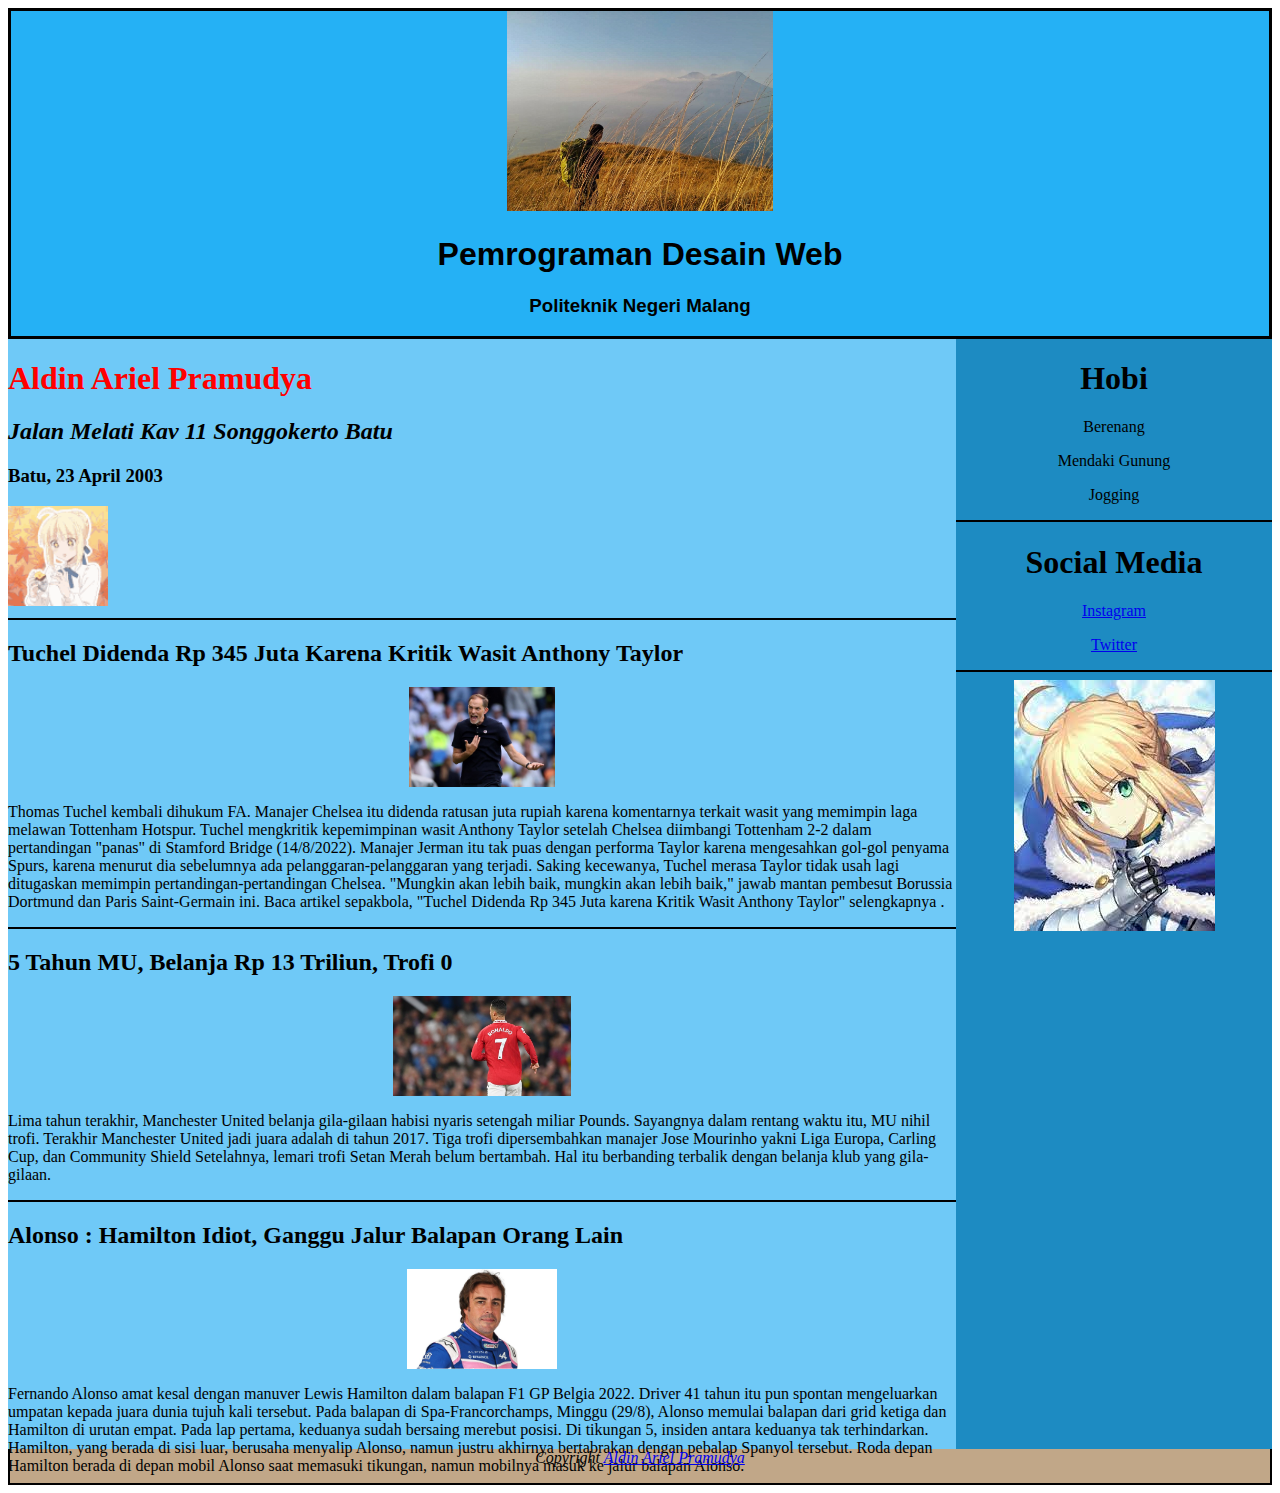
<file: Tugas1/index.html>
<!DOCTYPE html>
<html lang="en">
<head>
    <meta charset="UTF-8">
    <meta http-equiv="X-UA-Compatible" content="IE=edge">
    <meta name="viewport" content="width=device-width, initial-scale=1.0">
    <title>Pertemuan 1 Pemorgraman Web</title>
    <style>
        header{
            border: 3px solid black;
            text-align: center;
            font-family: Arial, Helvetica, sans-serif;
            background-color: rgb(37, 177, 245);
        }

        footer{
            background-color: rgb(193, 167, 136);
            text-align: center;
            border: 2px solid black;
        }
        .identitas{
            font-family: 'Times New Roman', Times, serif;
        }

        .nama{
            color: red;
        }

        .artikel{
            font-family: 'Times New Roman', Times, serif;
        }

        article{
            float: left;
            width: 75%;
            background-color: rgb(111, 201, 247);
            height: 1110px;
        }

        aside{
            width: 25%;
            float: right;
            height: 1110px;
            background-color: rgb(29, 139, 194);
            text-align: center;
        }

        hr{
            border: 1px solid black;
        }

        .g1{
            display: block;
            margin-left: auto;
            margin-right: auto;
        }
    </style>
</head>
<body>
    <header>
        <img src = "bg.jpeg" height = "200">
        <h1><strong>Pemrograman Desain Web</strong></h1>
        <h3>Politeknik Negeri Malang</h3>
    </header>
    <article div class="identitas">
        <h1><b><span class = "nama">Aldin Ariel Pramudya</span></b></h1>
        <h2><em>Jalan Melati Kav 11 Songgokerto Batu</em></h2>
        <h3><strong>Batu, 23 April 2003</strong></h3>
        <img src="anime-todays-menu-for-emiya-family.gif" height="100">
    </div>
    <hr>
        <div class="artikel">
                <h2>Tuchel Didenda Rp 345 Juta Karena Kritik Wasit Anthony Taylor</h2>
                <img src="tuchel.jpg" height = "100" class="g1">
                <p>Thomas Tuchel kembali dihukum FA. Manajer Chelsea itu didenda ratusan juta rupiah 
                    karena komentarnya terkait wasit yang memimpin laga melawan Tottenham Hotspur.
                    Tuchel mengkritik kepemimpinan wasit Anthony Taylor setelah Chelsea diimbangi Tottenham 2-2 dalam pertandingan "panas" di Stamford Bridge (14/8/2022). 
                    Manajer Jerman itu tak puas dengan performa Taylor karena mengesahkan gol-gol penyama Spurs, 
                    karena menurut dia sebelumnya ada pelanggaran-pelanggaran yang terjadi.
                    Saking kecewanya, Tuchel merasa Taylor tidak usah lagi ditugaskan memimpin pertandingan-pertandingan Chelsea. "Mungkin akan lebih baik, mungkin akan lebih baik," 
                    jawab mantan pembesut Borussia Dortmund dan Paris Saint-Germain ini.
                    Baca artikel sepakbola, "Tuchel Didenda Rp 345 Juta karena Kritik Wasit Anthony Taylor" selengkapnya .</p>
                    <hr>
            
            
                <h2>5 Tahun MU, Belanja Rp 13 Triliun, Trofi 0</h2>
                <img src="ronaldo.jpeg" height = "100" class="g1">
                <p>
                    Lima tahun terakhir, Manchester United belanja gila-gilaan habisi nyaris setengah miliar Pounds. Sayangnya dalam rentang waktu itu, MU nihil trofi.
                    Terakhir Manchester United jadi juara adalah di tahun 2017. Tiga trofi dipersembahkan manajer Jose Mourinho yakni Liga Europa, Carling Cup, dan Community Shield
                    Setelahnya, lemari trofi Setan Merah belum bertambah. Hal itu berbanding terbalik dengan belanja klub yang gila-gilaan.
                </p>
                <hr>
            
            
                <h2>Alonso : Hamilton Idiot, Ganggu Jalur Balapan Orang Lain</h2>
                <img src = "alonso.jpg" height="100" class="g1">
                <P>
                    Fernando Alonso amat kesal dengan manuver Lewis Hamilton dalam balapan F1 GP Belgia 2022. 
                    Driver 41 tahun itu pun spontan mengeluarkan umpatan kepada juara dunia tujuh kali tersebut.
                    Pada balapan di Spa-Francorchamps, Minggu (29/8), Alonso memulai balapan dari grid ketiga dan Hamilton di urutan empat. 
                    Pada lap pertama, keduanya sudah bersaing merebut posisi. Di tikungan 5, insiden antara keduanya tak terhindarkan.
                    Hamilton, yang berada di sisi luar, berusaha menyalip Alonso, namun justru akhirnya bertabrakan dengan pebalap Spanyol tersebut. 
                    Roda depan Hamilton berada di depan mobil Alonso saat memasuki tikungan, namun mobilnya masuk ke jalur balapan Alonso.
                </P>
        </article>
        </div>
    
    <aside>
        <h1>Hobi</h1>
        <p>Berenang</p>
        <p>Mendaki Gunung</p>
        <p>Jogging</p>
        <hr>
        <h1>Social Media</h1>
        <p><a href = "instagram.com/aldin.pramudya">Instagram</a></p>
        <p><a href = "twitter.com/aldinpramudya">Twitter</a></p>
        <hr>
        <img src ="saber.jpg">
    </aside>
    <footer>
        <p><em>Copyright <a href="?">Aldin Ariel Pramudya</a></em></p>
    </footer>
</body>
</html>
</file>
